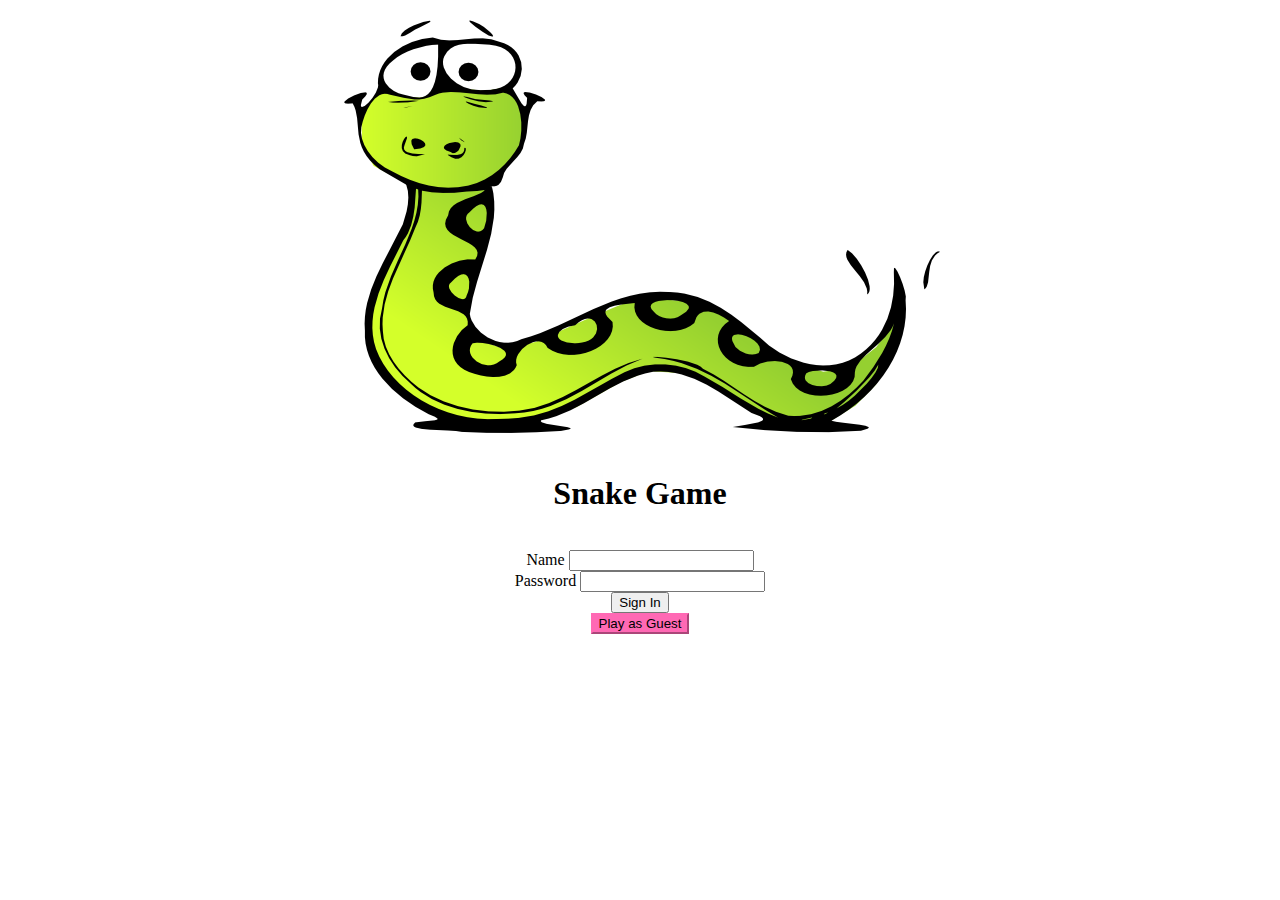
<file: signIn.html>
<!DOCTYPE html>
<html>
<head>
    <meta charset="utf-8" />
    <meta http-equiv="X-UA-Compatible" content="IE=edge">
    <title>Snake Game</title>
    <meta name="viewport" content="width=device-width, initial-scale=1">
    <link rel="stylesheet" href="https://stackpath.bootstrapcdn.com/font-awesome/4.7.0/css/font-awesome.min.css">
    <link rel="stylesheet" href="https://stackpath.bootstrapcdn.com/bootstrap/4.1.1/css/bootstrap.min.css" integrity="sha384-WskhaSGFgHYWDcbwN70/dfYBj47jz9qbsMId/iRN3ewGhXQFZCSftd1LZCfmhktB" crossorigin="anonymous">
    <link rel="stylesheet" type="text/css" media="screen" href="assets/css/style.css" />
    <link rel="stylesheet" type="text/css" media="screen" href="assets/css/signIn.css" />
</head>
<body>
    <div class="container">
        <img src="assets/images/rattlesnake-clipart-snake-hi.png">
        <div class="row">
            <div class="col-12">
                <h1 class="display-3">Snake Game</h1>
            </div>
        </div>
        <form>
            <div class="form-group">
                <label for="nameInput">Name</label>
                <input type="text" id="nameInput" class="form-control">
            </div>
            <div class="form-group">
                <label for="passwordInput" >Password</label>
                <input type="password" id="passwordInput" class="form-control">
            </div>
            <div class="form-row">
                <div class="col">
                    <button class="btn btn-primary btn-lg" id="signInBtn">Sign In</button>
                </div>
                <div class="col">
                    <button class="btn btn-primary btn-lg" id="guestBtn">Play as Guest</button>
                </div>
            </div>
        </form>

        
        
        
    </div>




    <script src="https://code.jquery.com/jquery-3.3.1.min.js"></script>
    <script src="assets/javascript/signIn.js"></script>
    <script src="assets/javascript/logic.js"></script>
</body>
</html>
</file>
<file: assets/css/style.css>
.container {
    /* margin: auto; */
    text-align: center;
}

#grid {
    display: table;
    margin: auto;
}

.square {
    width: 22px;
    height: 22px;
    /* border: 1px solid black; */
    /* float: left; */
    /* display: inline; */
    display: table-cell;

    
    font-size: .8em;
}

.divRow {
    /* margin-bottom: -6px; */
    /* padding: 0; */
    /* height: fit-content; */
    display: table-row;
}

.navbar-custom {
    background-color: yellowgreen; /* #99cd32 */
    margin-bottom: 10px;
}
.navbar-custom .nav-link {
    color: white;
}
.navbar-custom .nav-link:hover {
    /* color: white; */
    /* text-shadow: 0 0 5px black; */
    /* color: #cd3299; */
    color: black;
    /* text-shadow: 0 0 5px white; */
}

.navbar-brand {
    font-size: 1.8em;
    padding: 0;
    margin: 0;
}

#statsRow {
    margin: 10px auto;
    width: 500px;
    font-size: 20px;
}

.wall {
    background: black;
}

.head {
    background: darkgreen; /* #006400 */
}

.body {
    /* background: green; */
    background: yellowgreen;
}

.tail {
    /* background: darkolivegreen; */
    background: rgb(138, 102, 35); /* #8a6623 */
}

.food {
    background: red;
}

.extralife {
    background: blue;
    color: white;
}

h2 {
    /* margin: auto; */
}

#buttonsDiv {
    /* margin: auto; */
}

.arrowBtn {
    margin-bottom: 5px;
}


@media only screen and (orientation: portrait) {
    .square {
        width: 4vw;
        height: 4vw;
    }

    .arrowBtn {
        width: 20vw;
        height: 20vw;
        font-size: 8vw;
    }

    #statsRow {
        width: 100%;
        font-size: 20px;
    }
}

/* Hide arrow buttons when in landscape mode  */
@media only screen and (orientation: landscape) {
    .buttonsDiv {
        display: none;
        visibility: hidden;
    }
    .arrowBtn {
        display: none;
        visibility: hidden;
    }
}
</file>
<file: assets/css/signIn.css>
#img-snake {
    width: 20%;
    margin-top: 2%;
    margin-bottom: -3%;
    position: relative;
    /* z-index: -1; */
}

h1 {
    margin: 3%;
}

/* label {
    font-size: 24px;
} */

/* form {
    width: 50%;
    margin: 0 auto;
} */

/* .form-group {
    text-align: left;
} */

#guestBtn {
    border-color: hotpink;
    background-color: hotpink;
}

@media screen and (orientation: portrait) {
    /* form {
        width: 90%;
    } */

    h1 {
        margin: 5%;
    }

    .display-3 {
        font-size: 15vw;
    }

    #img-snake {
        width: 60%;
        margin-top: 5%;
        margin-bottom: -5%
    }
}
</file>
